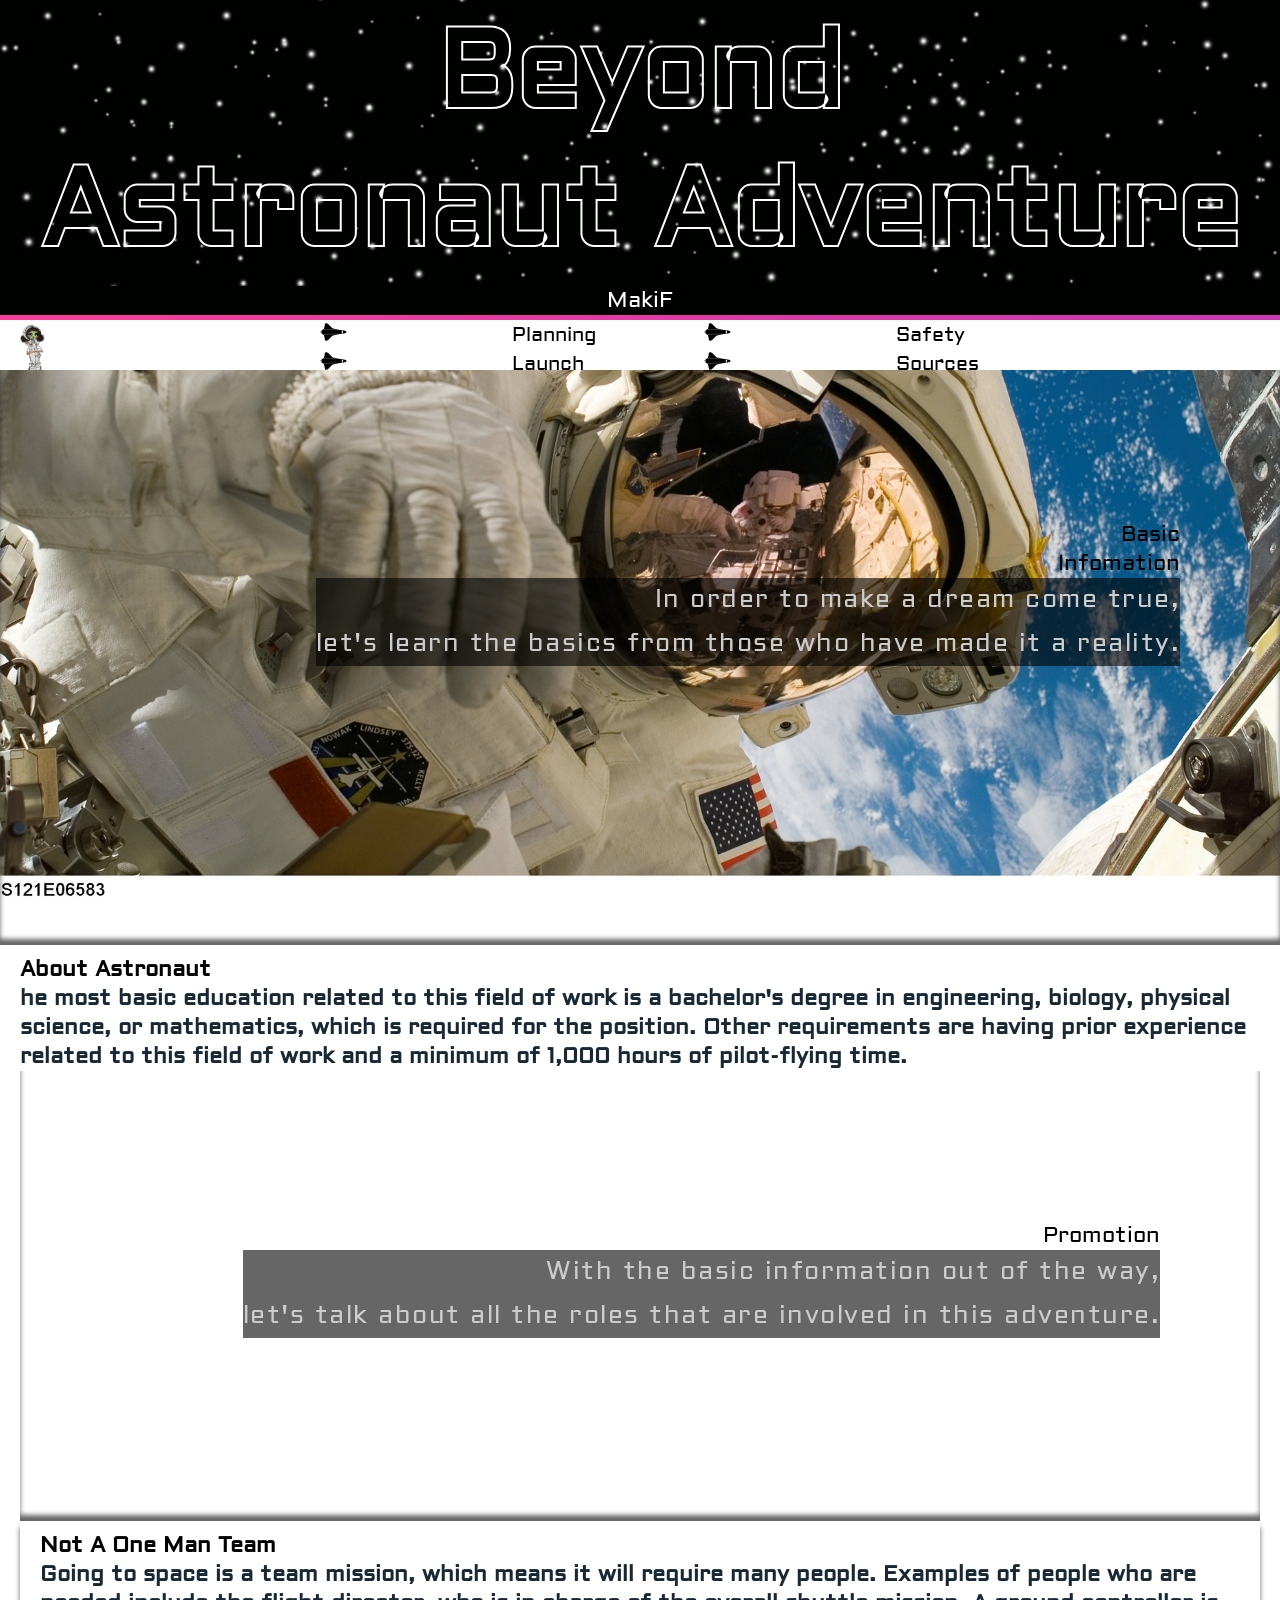
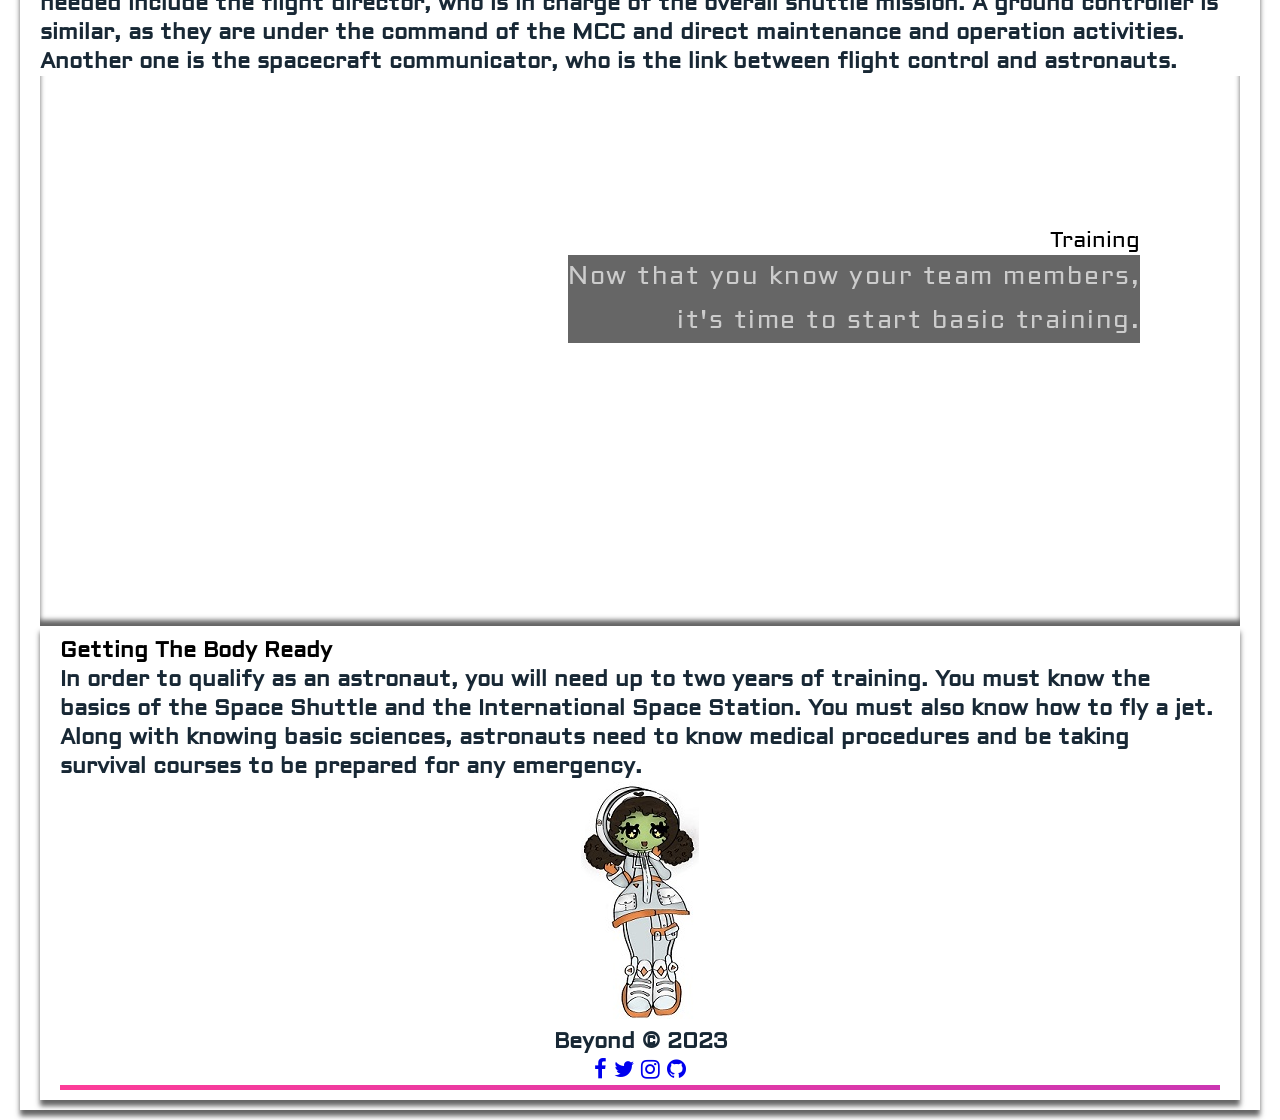
<file: index.html>
<!DOCTYPE html>
<html lang="en">
<head>
    <meta charset="UTF-8">
    <meta http-equiv="X-UA-Compatible" content="IE=edge">
    <meta name="viewport" content="width=device-width, initial-scale=1.0">
    <title>Astronaut_Space_Adventure</title>
    <link rel="stylesheet" href="style.css">
    <link rel="stylesheet" href="https://cdnjs.cloudflare.com/ajax/libs/font-awesome/4.7.0/css/font-awesome.min.css">
</head>
<body>
        <section>
          <h1>Beyond <br> Astronaut Adventure</h1>
            <div class="clear"></div>
            <div class="star star1"></div>
            <div class="star star2"></div>
            <div class="star star3"></div>
            <div class="star star4"></div>
            <div class="star star5"></div>
            <div class="star star6"></div>
            <div class="star star7"></div>
            <div class="star star8"></div>
        </section>

        <p>
          <span id="anim"></span><span id="shuffle"></span>
        </p>

        <div class="page-wrapper">
          <div class="nav-wrapper">
           <div class="grad-bar"></div>
           <nav class="navbar">
             <img src="logo.png" alt="logo">
             <ul class="nav no-search">
               <i class='fa fa-space-shuttle'></i>
               <li class="nav-item"><a href="Planning.html">Planning</a></li>
               <i class='fa fa-space-shuttle'></i>
               <li class="nav-item"><a href="Safety.html">Safety</a></li>
               <i class='fa fa-space-shuttle'></i>
               <li class="nav-item"><a href="Launch.html">Launch</a></li>
               <i class='fa fa-space-shuttle'></i>
               <li class="nav-item"><a href="More.html">Sources</a></li>
             </ul>
           </nav>
           </div>

        <div class="parallax" id="trans1">
          <div class="txt right">
            Basic<br/>
            Infomation
          </div>
          <div style="clear:both;"></div>
          <div class="txt right sub">
            In order to make a dream come true, <br/>
            let's learn the basics from those who have made it a reality.
          </div>
        </div>
        <div class="content">
          <h2>About Astronaut</h2>
          <h3>he most basic education related to this field of work is a bachelor's degree in engineering, biology, physical science, or mathematics, which is required for the position. Other requirements are having prior experience related to this field of work and a minimum of 1,000 hours of pilot-flying time.</h3>

          <div class="parallax" id="trans2">
            <div class="txt right">
              Promotion
            </div>
            <div style="clear:both;"></div>
            <div class="txt right sub">
              With the basic information out of the way, <br/>
              let's talk about all the roles that are involved in this adventure.
            </div>
          </div>
          <div class="content">
            <h2>Not A One Man Team</h2>
            <h3>Going to space is a team mission, which means it will require many people. Examples of people who are needed include the flight director, who is in charge of the overall shuttle mission. A ground controller is similar, as they are under the command of the MCC and direct maintenance and operation activities. Another one is the spacecraft communicator, who is the link between flight control and astronauts.</h3>
          
            <div class="parallax" id="trans3">
              <div class="txt right">
                Training
              </div>
              <div style="clear:both;"></div>
              <div class="txt right sub">
                Now that you know your team members, <br/>
                it's time to start basic training.
              </div>
            </div>
            <div class="content">
              <h2>Getting The Body Ready</h2>
              <h3>In order to qualify as an astronaut, you will need up to two years of training. You must know the basics of the Space Shuttle and the International Space Station. You must also know how to fly a jet. Along with knowing basic sciences, astronauts need to know medical procedures and be taking survival courses to be prepared for any emergency.</h3>
            

            <div class="footer">
              <img src="logo.png" alt="logo">
    
              <h3 class="footer-company-name">Beyond © 2023</h3>
    
              <div class="footer-icons">
    
              <a href="#"><i class="fa fa-facebook"></i></a>
              <a href="#"><i class="fa fa-twitter"></i></a>
              <a href="#"><i class="fa fa-instagram"></i></a>
              <a href="#"><i class="fa fa-github"></i></a>
              <div class="grad-bar"></div>
            
              </div>
             </div>
      
  <script src="js.js"></script>
</body>
</html>
</file>
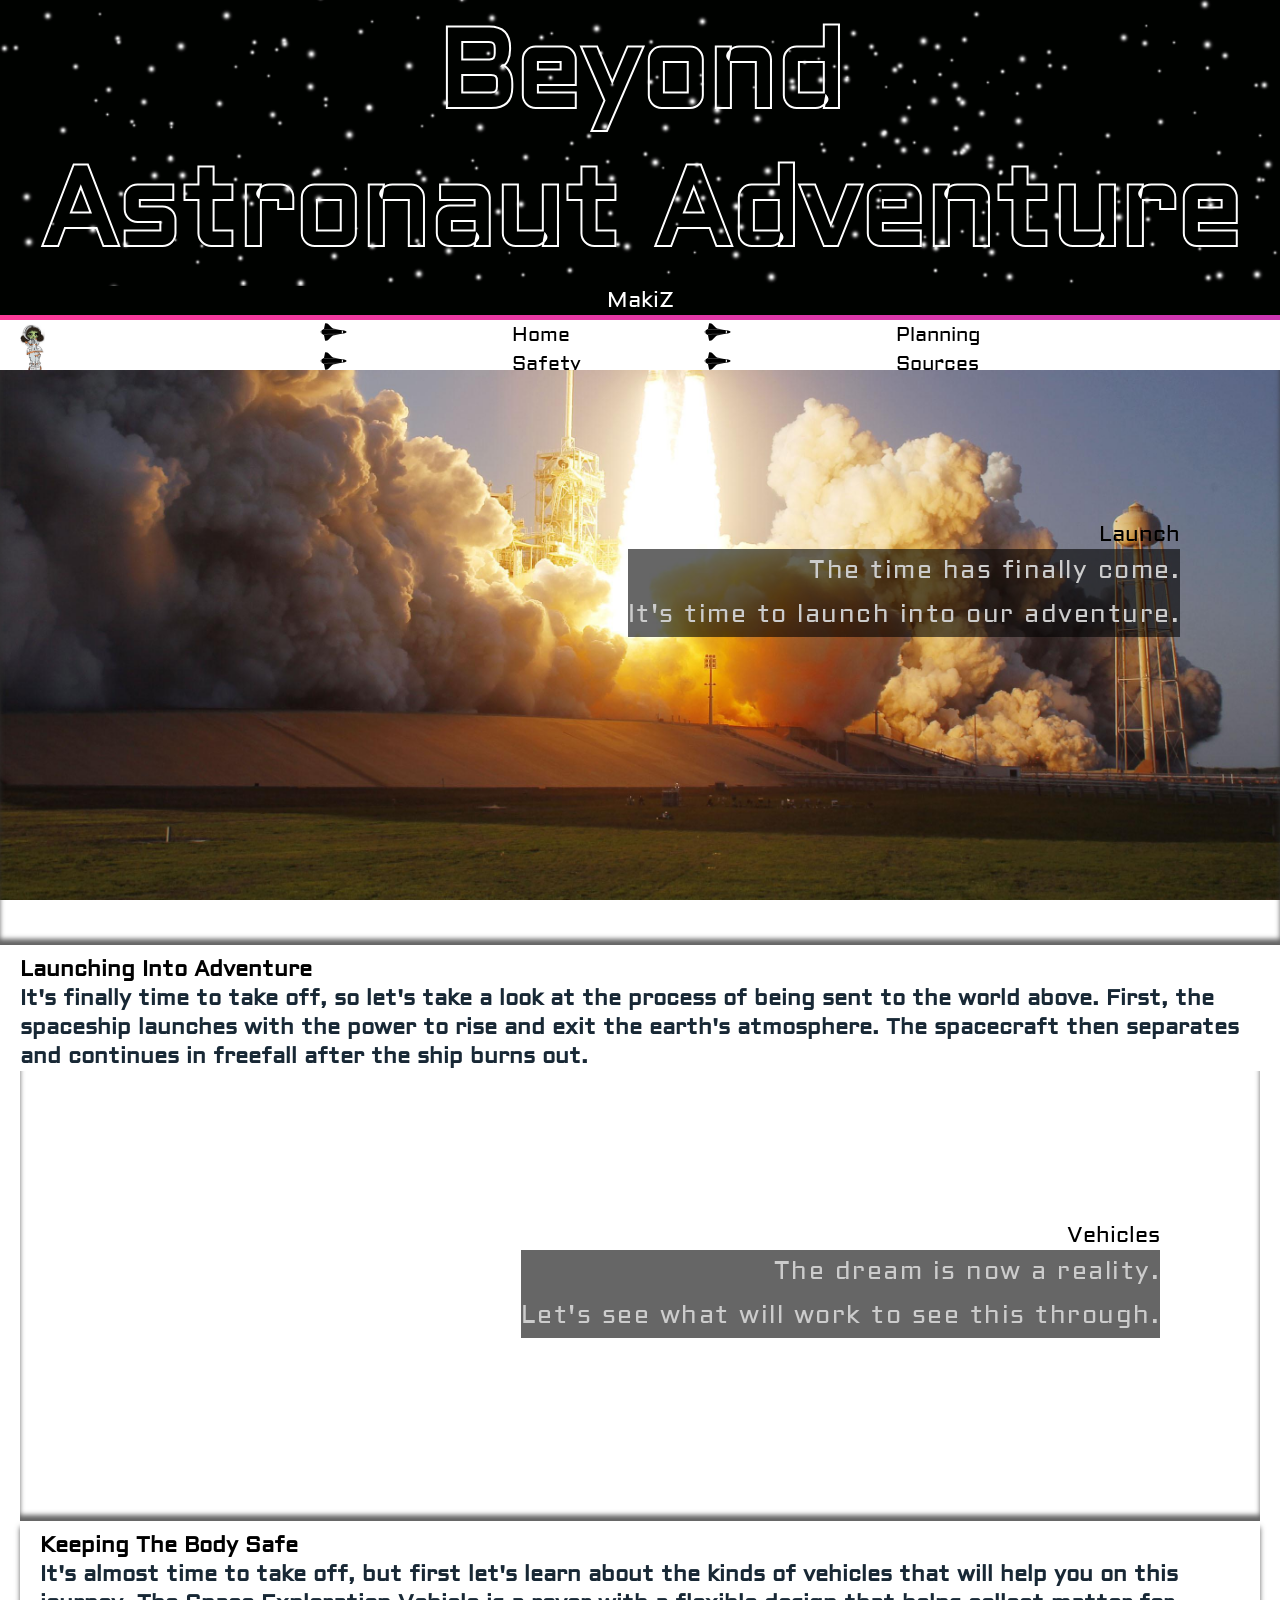
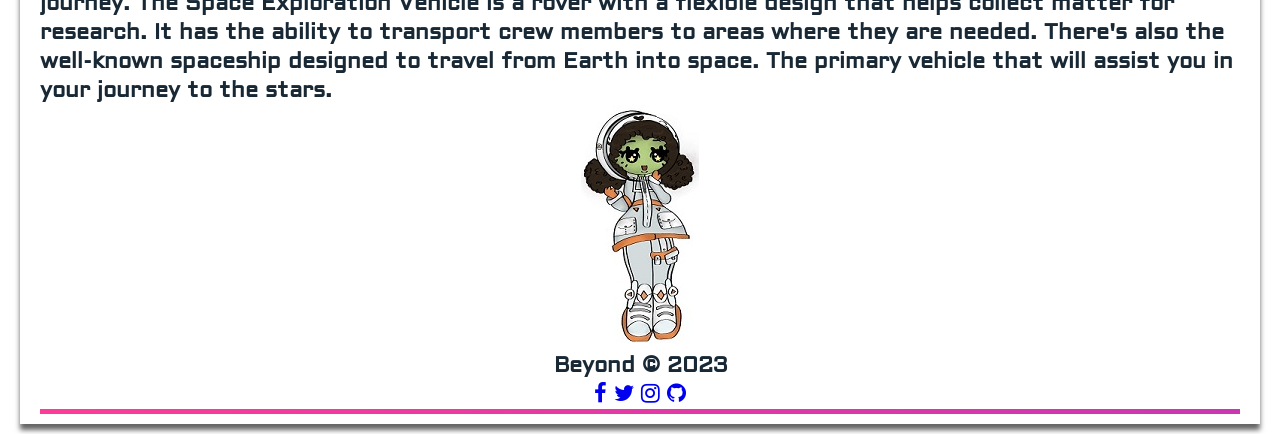
<file: Launch.html>
<!DOCTYPE html>
<html lang="en">
<head>
    <meta charset="UTF-8">
    <meta http-equiv="X-UA-Compatible" content="IE=edge">
    <meta name="viewport" content="width=device-width, initial-scale=1.0">
    <title>Astronaut_Space_Adventure</title>
    <link rel="stylesheet" href="Style_L.css">
    <link rel="stylesheet" href="https://cdnjs.cloudflare.com/ajax/libs/font-awesome/4.7.0/css/font-awesome.min.css">
</head>
<body>
    <section>
        <h1>Beyond <br> Astronaut Adventure</h1>
        <div class="clear"></div>
        <div class="star star1"></div>
        <div class="star star2"></div>
        <div class="star star3"></div>
        <div class="star star4"></div>
        <div class="star star5"></div>
        <div class="star star6"></div>
        <div class="star star7"></div>
        <div class="star star8"></div>
    </section>

    <p>
      <span id="anim"></span><span id="shuffle"></span>
    </p>

    <div class="page-wrapper">
      <div class="nav-wrapper">
       <div class="grad-bar"></div>
       <nav class="navbar">
         <img src="logo.png" alt="logo">
         <ul class="nav no-search">
           <i class='fa fa-space-shuttle'></i>
           <li class="nav-item"><a href="index.html">Home</a></li>
           <i class='fa fa-space-shuttle'></i>
           <li class="nav-item"><a href="Planning.html">Planning</a></li>
           <i class='fa fa-space-shuttle'></i>
           <li class="nav-item"><a href="Safety.html">Safety</a></li>
           <i class='fa fa-space-shuttle'></i>
           <li class="nav-item"><a href="More.html">Sources</a></li>
         </ul>
       </nav>
       </div>

    <div class="parallax" id="trans1">
      <div class="txt right">
        Launch
      </div>
      <div style="clear:both;"></div>
      <div class="txt right sub">
        The time has finally come. <br/>
        It's time to launch into our adventure.
      </div>
    </div>
    <div class="content">
      <h2>Launching Into Adventure</h2>
      <h3>It's finally time to take off, so let's take a look at the process of being sent to the world above. First, the spaceship launches with the power to rise and exit the earth's atmosphere. The spacecraft then separates and continues in freefall after the ship burns out. </h3>

      <div class="parallax" id="trans2">
        <div class="txt right">
            Vehicles
        </div>
        <div style="clear:both;"></div>
        <div class="txt right sub">
            The dream is now a reality. <br/>
            Let's see what will work to see this through.
        </div>
      </div>
      <div class="content">
        <h2>Keeping The Body Safe</h2>
        <h3>It's almost time to take off, but first let's learn about the kinds of vehicles that will help you on this journey. The Space Exploration Vehicle is a rover with a flexible design that helps collect matter for research. It has the ability to transport crew members to areas where they are needed. There's also the well-known spaceship designed to travel from Earth into space. The primary vehicle that will assist you in your journey to the stars.</h3>

        <div class="footer">
          <img src="logo.png" alt="logo">

          <h3 class="footer-company-name">Beyond © 2023</h3>

          <div class="footer-icons">

          <a href="#"><i class="fa fa-facebook"></i></a>
          <a href="#"><i class="fa fa-twitter"></i></a>
          <a href="#"><i class="fa fa-instagram"></i></a>
          <a href="#"><i class="fa fa-github"></i></a>
          <div class="grad-bar"></div>
        
          </div>
         </div>
  
<script src="js.js"></script>
    
</body>
</html>
</file>
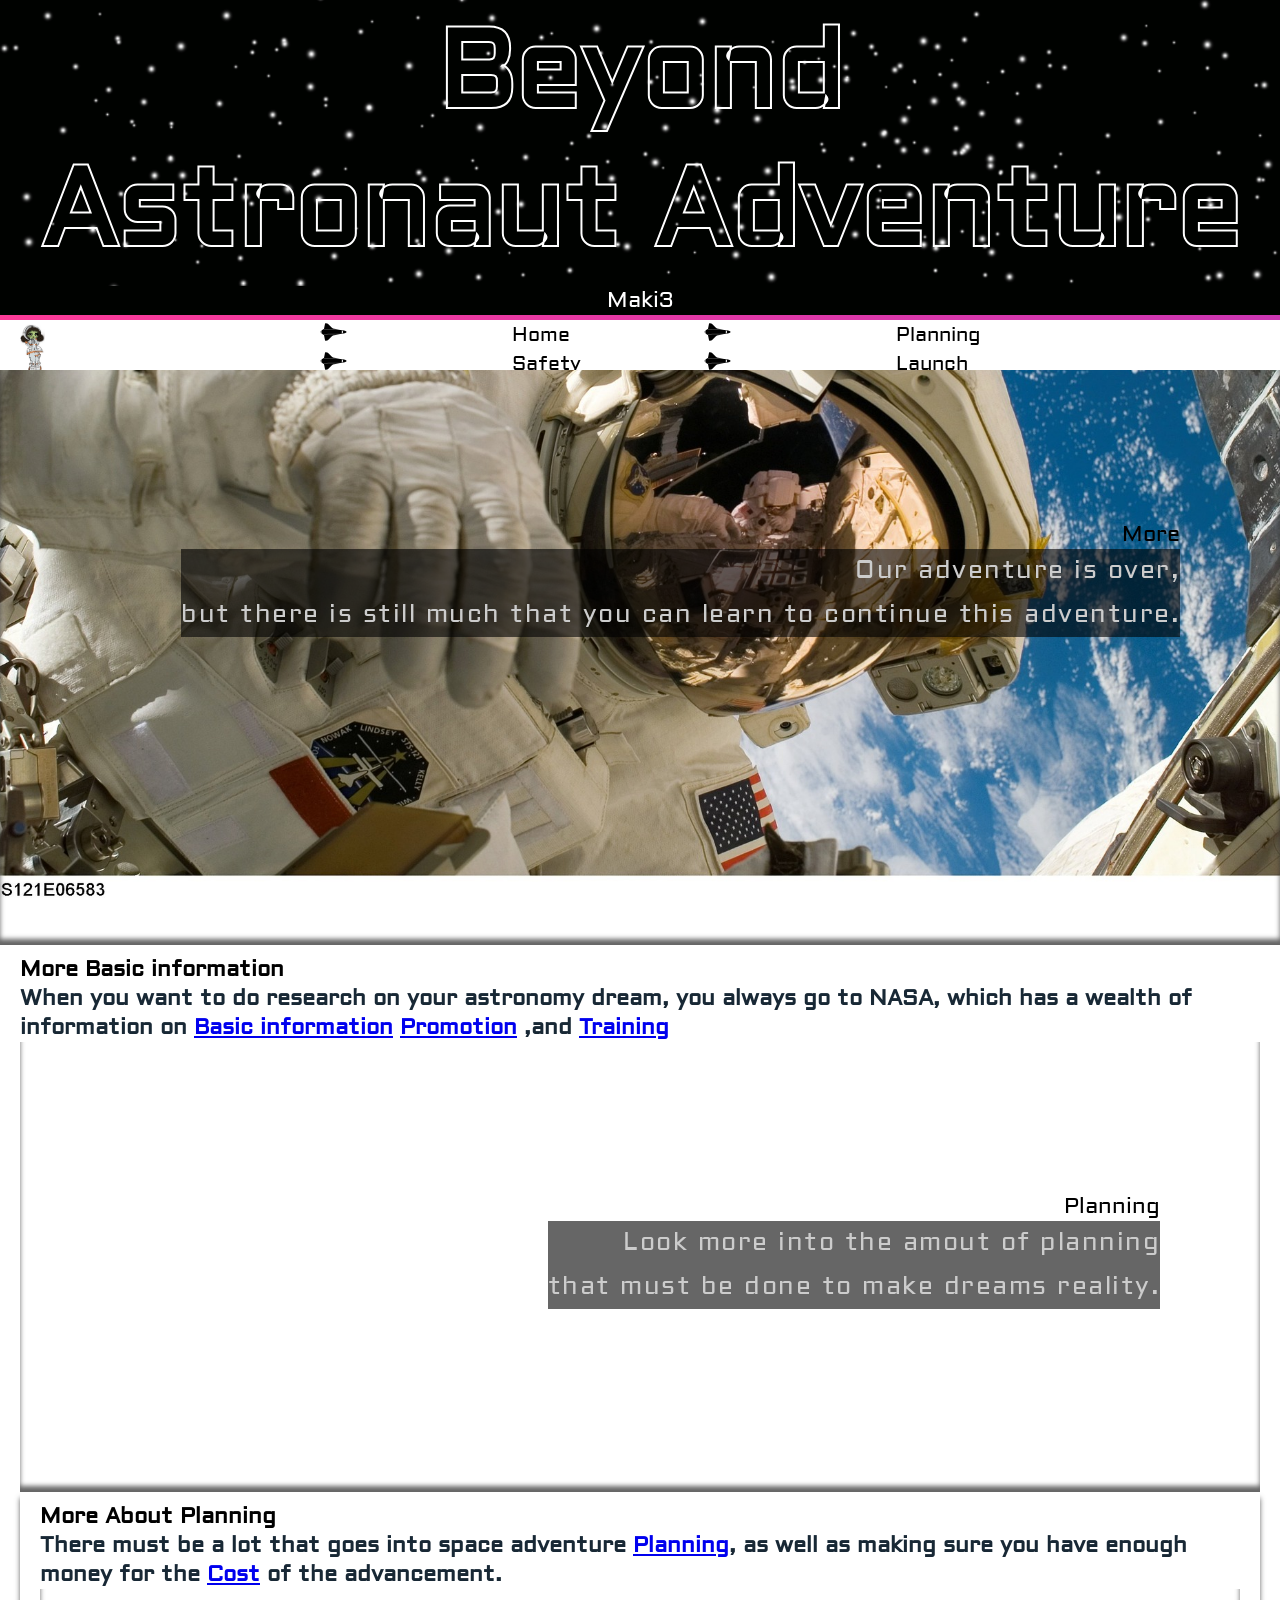
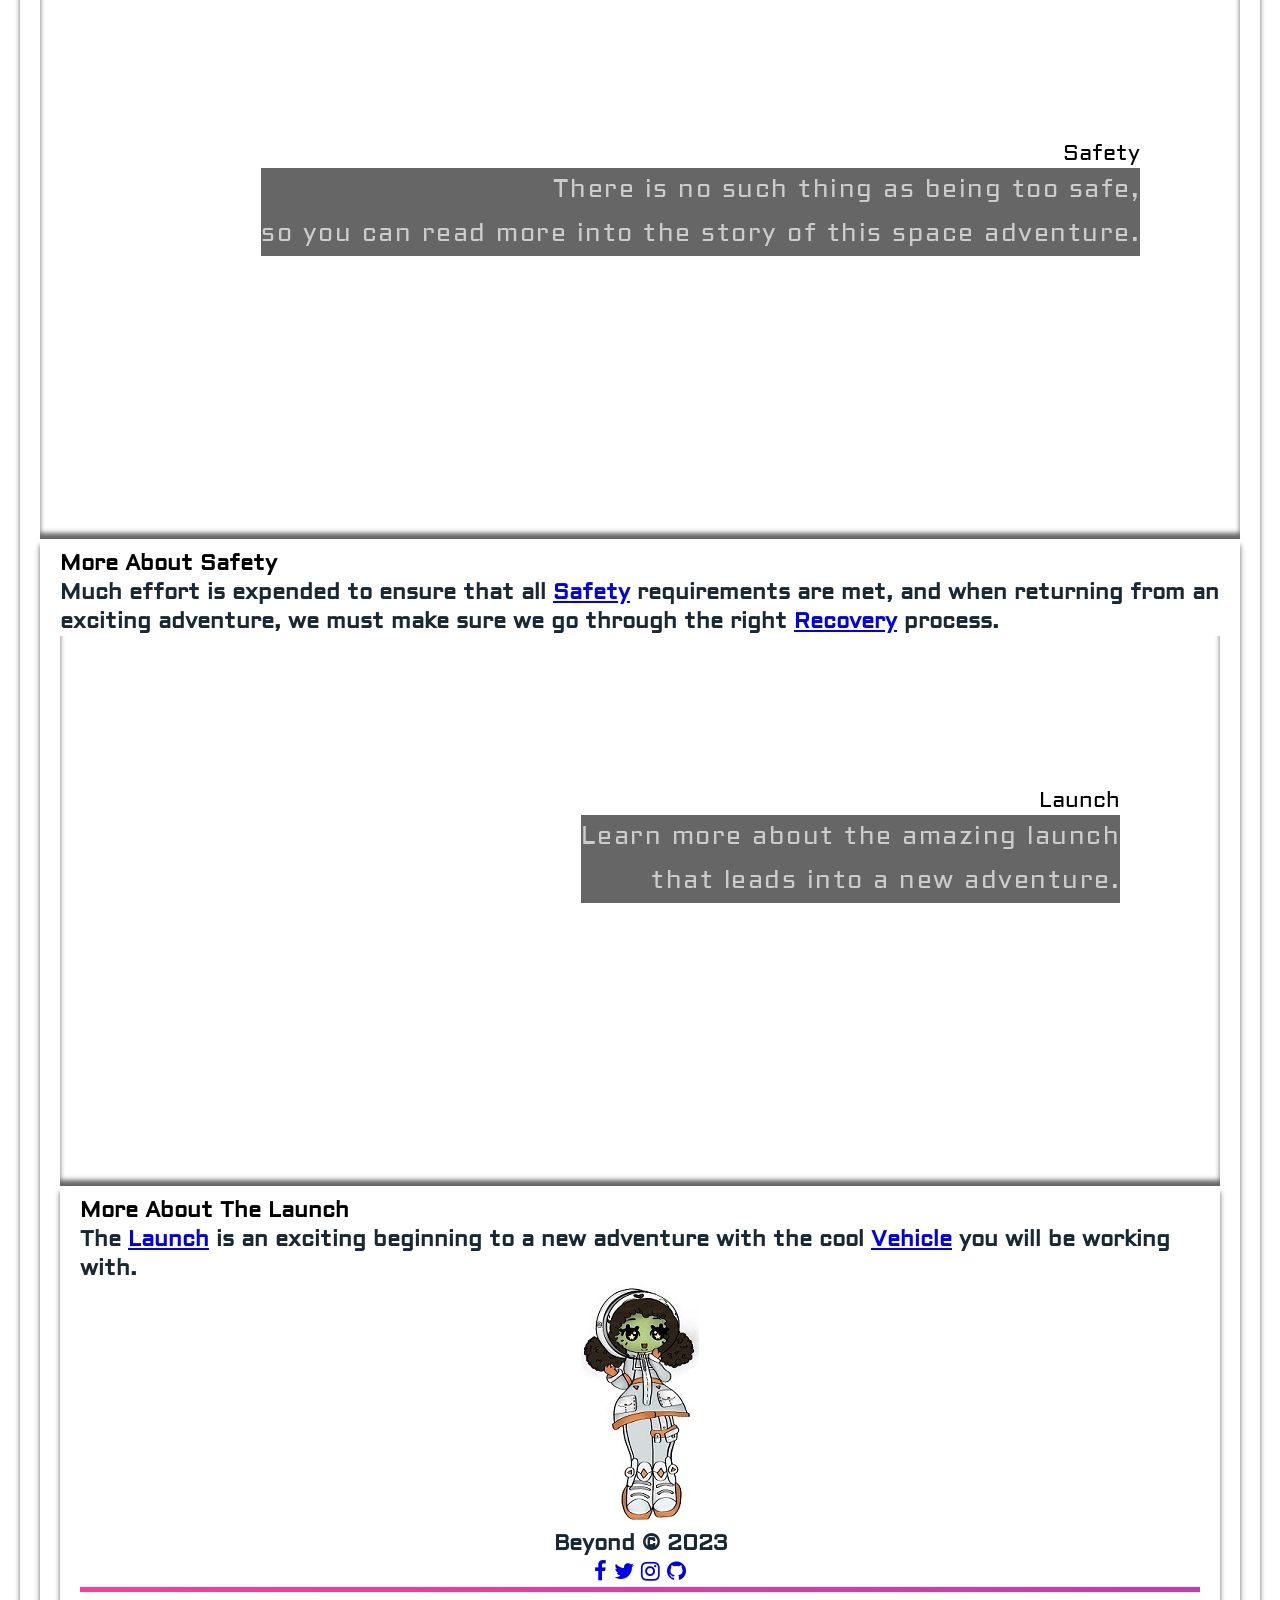
<file: More.html>
<!DOCTYPE html>
<html lang="en">
<head>
    <meta charset="UTF-8">
    <meta http-equiv="X-UA-Compatible" content="IE=edge">
    <meta name="viewport" content="width=device-width, initial-scale=1.0">
    <title>Astronaut_Space_Adventure</title>
    <link rel="stylesheet" href="style_M.css">
    <link rel="stylesheet" href="https://cdnjs.cloudflare.com/ajax/libs/font-awesome/4.7.0/css/font-awesome.min.css">
</head>
<body>
    <section>
        <h1>Beyond <br> Astronaut Adventure</h1>
        <div class="clear"></div>
        <div class="star star1"></div>
        <div class="star star2"></div>
        <div class="star star3"></div>
        <div class="star star4"></div>
        <div class="star star5"></div>
        <div class="star star6"></div>
        <div class="star star7"></div>
        <div class="star star8"></div>
    </section>

    <p>
      <span id="anim"></span><span id="shuffle"></span>
    </p>

    <div class="page-wrapper">
      <div class="nav-wrapper">
       <div class="grad-bar"></div>
       <nav class="navbar">
         <img src="logo.png" alt="logo">
         <ul class="nav no-search">
           <i class='fa fa-space-shuttle'></i>
           <li class="nav-item"><a href="index.html">Home</a></li>
           <i class='fa fa-space-shuttle'></i>
           <li class="nav-item"><a href="Planning.html">Planning</a></li>
           <i class='fa fa-space-shuttle'></i>
           <li class="nav-item"><a href="Safety.html">Safety</a></li>
           <i class='fa fa-space-shuttle'></i>
           <li class="nav-item"><a href="Launch.html">Launch</a></li>
         </ul>
       </nav>
       </div>

    <div class="parallax" id="trans1">
      <div class="txt right">
         More
      </div>
      <div style="clear:both;"></div>
      <div class="txt right sub">
        Our adventure is over, <br/>
        but there is still much that you can learn to continue this adventure.
      </div>
    </div>
    <div class="content">
      <h2>More Basic information</h2>
      <h3>When you want to do research on your astronomy dream, you always go to NASA, which has a wealth of information on <a href="https://www.nasa.gov/audience/foreducators/k-4/features/F_All_About_Astronauts.html">Basic information</a> <a href="https://www.nasa.gov/audience/foreducators/k-4/features/F_People_Behind_the_Astronauts.html">Promotion</a> ,and <a href="https://www.nasa.gov/audience/forstudents/5-8/features/F_Astronauts_in_Training.html">Training</a></h3>

      <div class="parallax" id="trans2">
        <div class="txt right">
            Planning
        </div>
        <div style="clear:both;"></div>
        <div class="txt right sub">
          Look more into the amout of planning  <br/>
          that must be done to make dreams reality.
        </div>
      </div>
      <div class="content">
        <h2>More About Planning</h2>
        <h3>There must be a lot that goes into space adventure <a href="https://www.nasa.gov/content/planning-scheduling">Planning</a>, as well as making sure you have enough money for the <a href="https://www.planetary.org/space-policy/nasa-budget">Cost</a> of the advancement.</h3>

        <div class="parallax" id="trans3">
          <div class="txt right">
            Safety
          </div>
          <div style="clear:both;"></div>
          <div class="txt right sub">
            There is no such thing as being too safe, <br/>
            so you can read more into the story of this space adventure.
          </div>
        </div>
        <div class="content">
          <h2>More About Safety</h2>
          <h3>Much effort is expended to ensure that all <a href="https://www.nasa.gov/feature/crew-health-and-safety">Safety</a> requirements are met, and when returning from an exciting adventure, we must make sure we go through the right <a href="https://www.cbc.ca/news/science/astronauts-space-body-physical-effect-1.3474101#:~:text=The%20two%20hours%20they%20spend%20exercising%20mitigates%20the,body%2C%20but%20it%20slows%20it%20down%2C%22%20said%20Thirsk.">Recovery</a> process.</h3>
        
          <div class="parallax" id="trans4">
            <div class="txt right">
              Launch
            </div>
            <div style="clear:both;"></div>
            <div class="txt right sub">
              Learn more about the amazing launch <br/>
              that leads into a new adventure.
            </div>
          </div>
          <div class="content">
            <h2>More About The Launch</h2>
            <h3>The <a href="https://solarsystem.nasa.gov/basics/chapter14-1/#:~:text=The%20launch%20of%20a%20spacecraft%20comprises%20a%20period,and%20the%20spacecraft%20separates%20and%20continues%20in%20freefall.">Launch</a> is an exciting beginning to a new adventure with the cool <a href="https://www.nasa.gov/centers/langley/news/factsheets/Design-Spaceship.html">Vehicle</a> you will be working with.</h3>
          

        <div class="footer">
          <img src="logo.png" alt="logo">

          <h3 class="footer-company-name">Beyond © 2023</h3>

          <div class="footer-icons">

          <a href="#"><i class="fa fa-facebook"></i></a>
          <a href="#"><i class="fa fa-twitter"></i></a>
          <a href="#"><i class="fa fa-instagram"></i></a>
          <a href="#"><i class="fa fa-github"></i></a>
          <div class="grad-bar"></div>
        
          </div>
         </div>
  
<script src="js.js"></script>
    
</body>
</html>
</file>
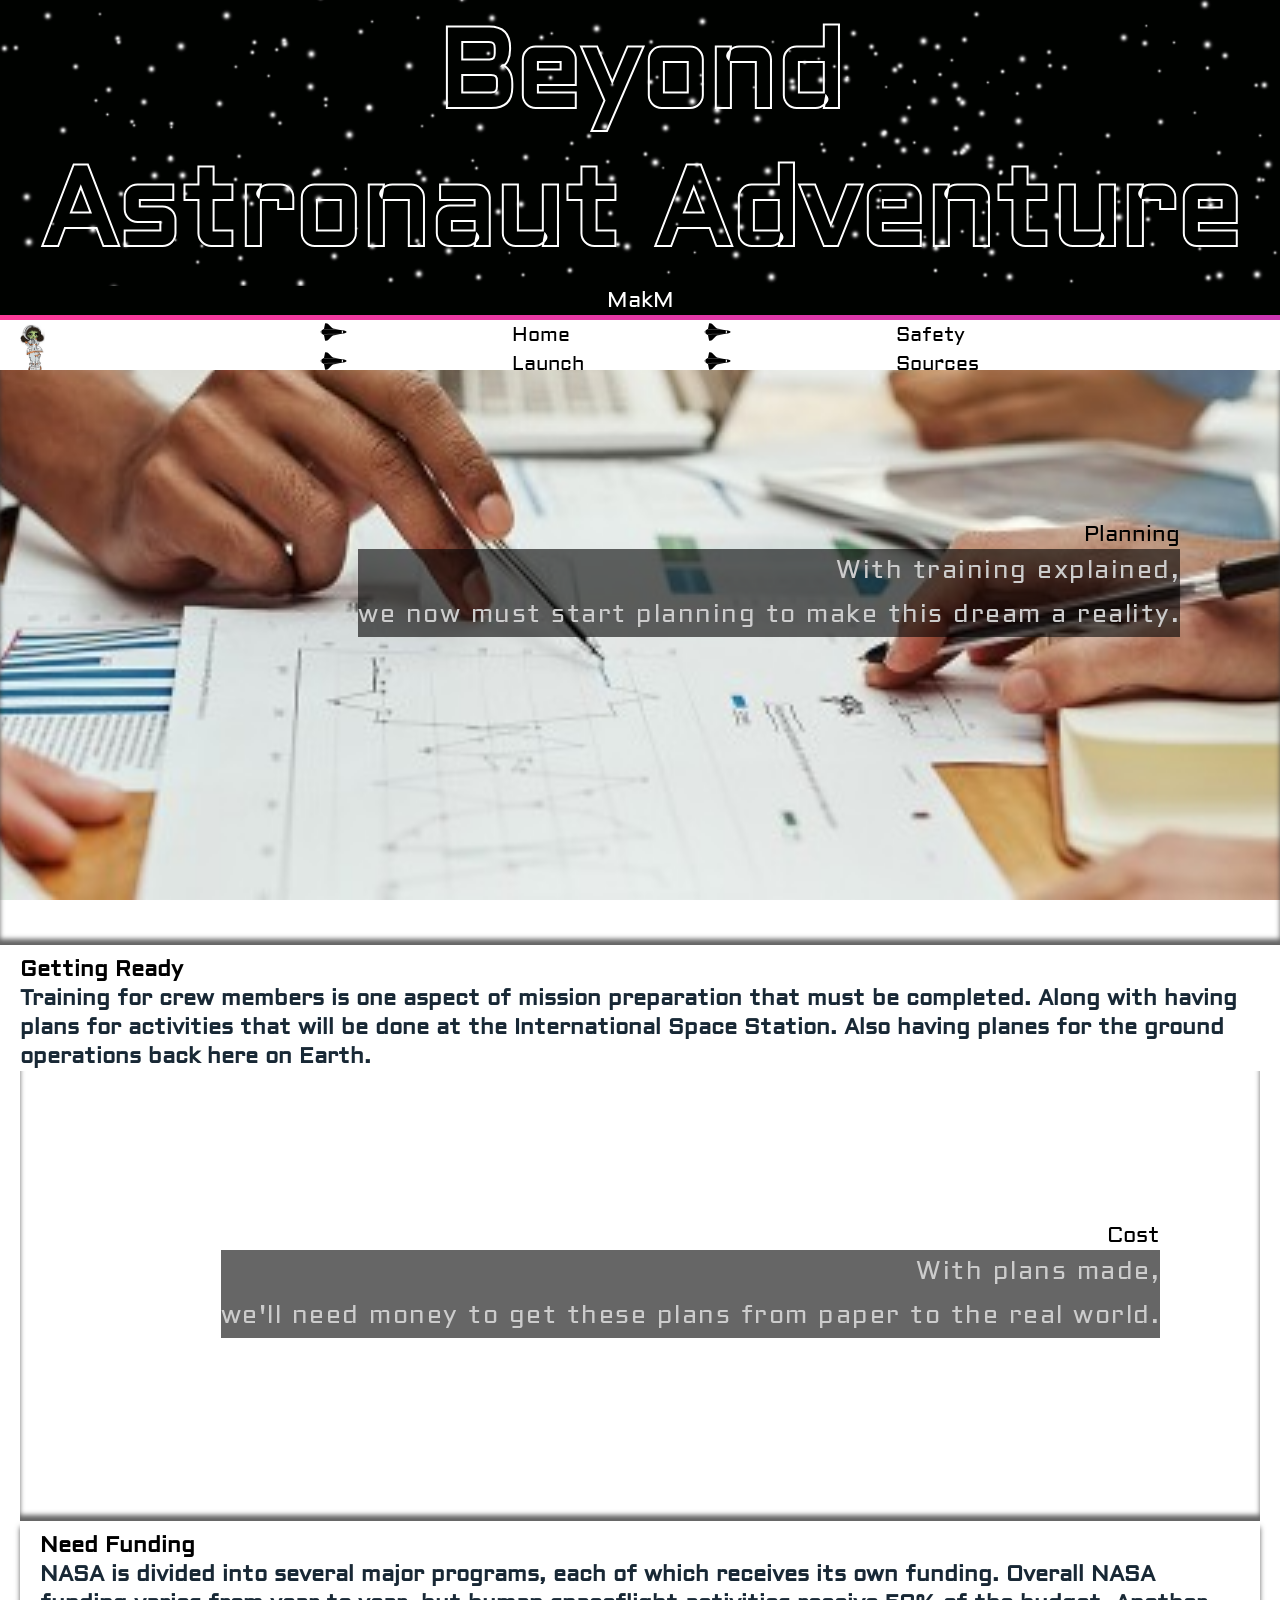
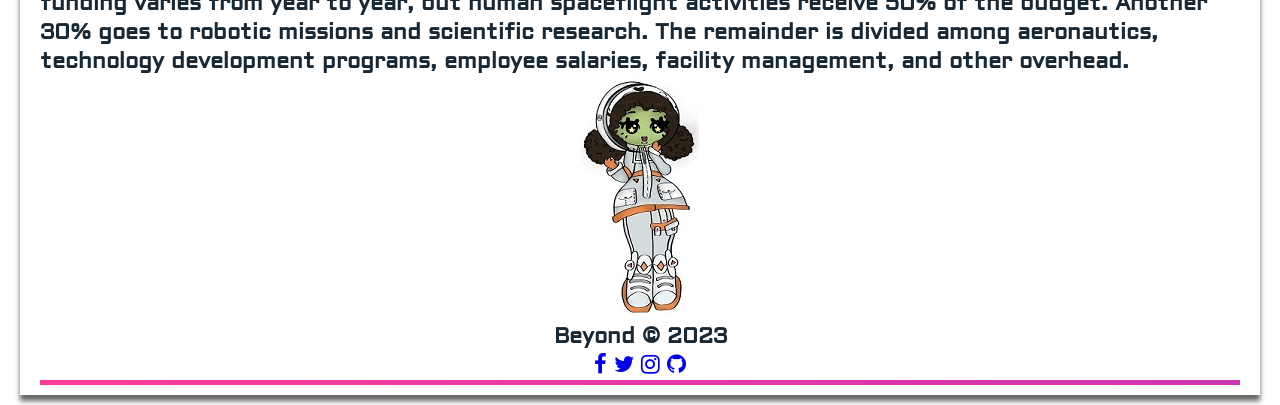
<file: Planning.html>
<!DOCTYPE html>
<html lang="en">
<head>
    <meta charset="UTF-8">
    <meta http-equiv="X-UA-Compatible" content="IE=edge">
    <meta name="viewport" content="width=device-width, initial-scale=1.0">
    <title>Astronaut_Space_Adventure</title>
    <link rel="stylesheet" href="style_P.css">
    <link rel="stylesheet" href="https://cdnjs.cloudflare.com/ajax/libs/font-awesome/4.7.0/css/font-awesome.min.css">
</head>
<body>
    <section>
        <h1>Beyond <br> Astronaut Adventure</h1>
        <div class="clear"></div>
        <div class="star star1"></div>
        <div class="star star2"></div>
        <div class="star star3"></div>
        <div class="star star4"></div>
        <div class="star star5"></div>
        <div class="star star6"></div>
        <div class="star star7"></div>
        <div class="star star8"></div>
    </section>

    <p>
      <span id="anim"></span><span id="shuffle"></span>
    </p>

    <div class="page-wrapper">
      <div class="nav-wrapper">
       <div class="grad-bar"></div>
       <nav class="navbar">
         <img src="logo.png" alt="logo">
         <ul class="nav no-search">
           <i class='fa fa-space-shuttle'></i>
           <li class="nav-item"><a href="index.html">Home</a></li>
           <i class='fa fa-space-shuttle'></i>
           <li class="nav-item"><a href="Safety.html">Safety</a></li>
           <i class='fa fa-space-shuttle'></i>
           <li class="nav-item"><a href="Launch.html">Launch</a></li>
           <i class='fa fa-space-shuttle'></i>
           <li class="nav-item"><a href="More.html">Sources</a></li>
         </ul>
       </nav>
       </div>

    <div class="parallax" id="trans1">
      <div class="txt right">
        Planning
      </div>
      <div style="clear:both;"></div>
      <div class="txt right sub">
        With training explained,<br/>
        we now must start planning to make this dream a reality.
      </div>
    </div>
    <div class="content">
      <h2>Getting Ready</h2>
      <h3>Training for crew members is one aspect of mission preparation that must be completed. Along with having plans for activities that will be done at the International Space Station. Also having planes for the ground operations back here on Earth. </h3>

      <div class="parallax" id="trans2">
        <div class="txt right">
          Cost
        </div>
        <div style="clear:both;"></div>
        <div class="txt right sub">
          With plans made, <br/>
          we'll need money to get these plans from paper to the real world.
        </div>
      </div>
      <div class="content">
        <h2>Need Funding</h2>
        <h3>NASA is divided into several major programs, each of which receives its own funding. Overall NASA funding varies from year to year, but human spaceflight activities receive 50% of the budget. Another 30% goes to robotic missions and scientific research. The remainder is divided among aeronautics, technology development programs, employee salaries, facility management, and other overhead.</h3>

        <div class="footer">
          <img src="logo.png" alt="logo">

          <h3 class="footer-company-name">Beyond © 2023</h3>

          <div class="footer-icons">

          <a href="#"><i class="fa fa-facebook"></i></a>
          <a href="#"><i class="fa fa-twitter"></i></a>
          <a href="#"><i class="fa fa-instagram"></i></a>
          <a href="#"><i class="fa fa-github"></i></a>
          <div class="grad-bar"></div>
        
          </div>
         </div>
  
<script src="js.js"></script>
    
</body>
</html>
</file>
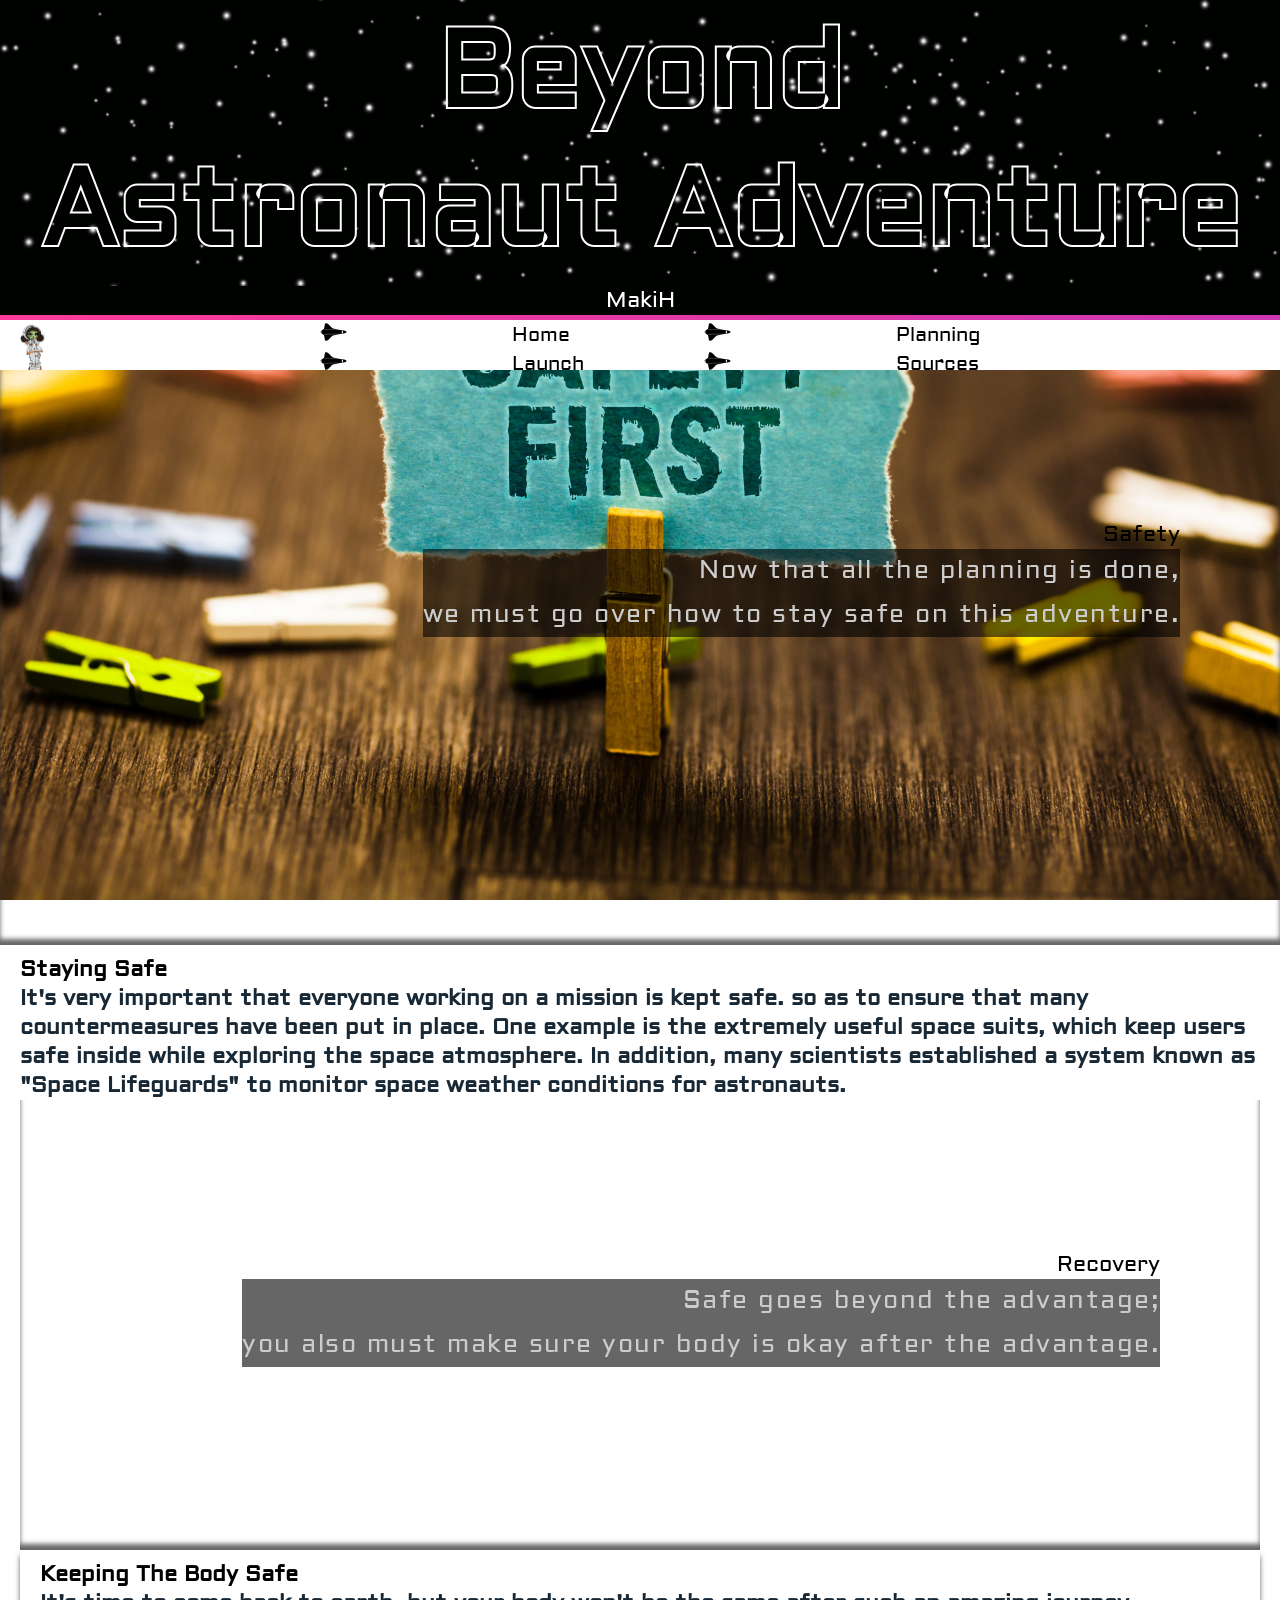
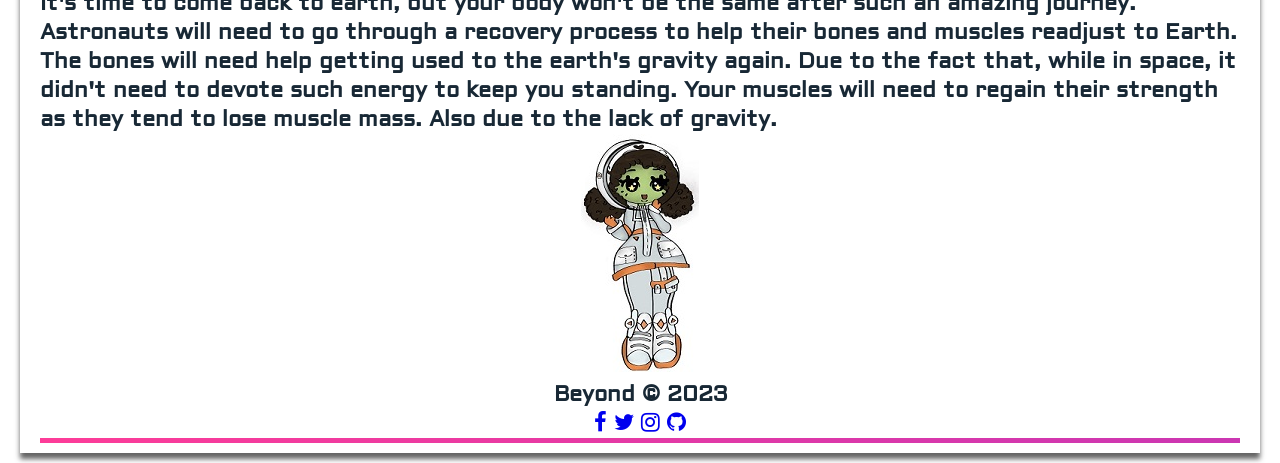
<file: Safety.html>
<!DOCTYPE html>
<html lang="en">
<head>
    <meta charset="UTF-8">
    <meta http-equiv="X-UA-Compatible" content="IE=edge">
    <meta name="viewport" content="width=device-width, initial-scale=1.0">
    <title>Astronaut_Space_Adventure</title>
    <link rel="stylesheet" href="style_S.css">
    <link rel="stylesheet" href="https://cdnjs.cloudflare.com/ajax/libs/font-awesome/4.7.0/css/font-awesome.min.css">
</head>
<body>
    <section>
        <h1>Beyond <br> Astronaut Adventure</h1>
        <div class="clear"></div>
        <div class="star star1"></div>
        <div class="star star2"></div>
        <div class="star star3"></div>
        <div class="star star4"></div>
        <div class="star star5"></div>
        <div class="star star6"></div>
        <div class="star star7"></div>
        <div class="star star8"></div>
    </section>

    <p>
      <span id="anim"></span><span id="shuffle"></span>
    </p>

    <div class="page-wrapper">
      <div class="nav-wrapper">
       <div class="grad-bar"></div>
       <nav class="navbar">
         <img src="logo.png" alt="logo">
         <ul class="nav no-search">
           <i class='fa fa-space-shuttle'></i>
           <li class="nav-item"><a href="index.html">Home</a></li>
           <i class='fa fa-space-shuttle'></i>
           <li class="nav-item"><a href="Planning.html">Planning</a></li>
           <i class='fa fa-space-shuttle'></i>
           <li class="nav-item"><a href="Launch.html">Launch</a></li>
           <i class='fa fa-space-shuttle'></i>
           <li class="nav-item"><a href="More.html">Sources</a></li>
         </ul>
       </nav>
       </div>

    <div class="parallax" id="trans1">
      <div class="txt right">
        Safety
      </div>
      <div style="clear:both;"></div>
      <div class="txt right sub">
        Now that all the planning is done, <br/>
        we must go over how to stay safe on this adventure.
      </div>
    </div>
    <div class="content">
      <h2>Staying Safe</h2>
      <h3>It's very important that everyone working on a mission is kept safe. so as to ensure that many countermeasures have been put in place. One example is the extremely useful space suits, which keep users safe inside while exploring the space atmosphere. In addition, many scientists established a system known as "Space Lifeguards" to monitor space weather conditions for astronauts. </h3>

      <div class="parallax" id="trans2">
        <div class="txt right">
          Recovery
        </div>
        <div style="clear:both;"></div>
        <div class="txt right sub">
          Safe goes beyond the advantage; <br/>
          you also must make sure your body is okay after the advantage.
        </div>
      </div>
      <div class="content">
        <h2>Keeping The Body Safe</h2>
        <h3>It's time to come back to earth, but your body won't be the same after such an amazing journey. Astronauts will need to go through a recovery process to help their bones and muscles readjust to Earth. The bones will need help getting used to the earth's gravity again. Due to the fact that, while in space, it didn't need to devote such energy to keep you standing. Your muscles will need to regain their strength as they tend to lose muscle mass. Also due to the lack of gravity.</h3>

        <div class="footer">
          <img src="logo.png" alt="logo">

          <h3 class="footer-company-name">Beyond © 2023</h3>

          <div class="footer-icons">

          <a href="#"><i class="fa fa-facebook"></i></a>
          <a href="#"><i class="fa fa-twitter"></i></a>
          <a href="#"><i class="fa fa-instagram"></i></a>
          <a href="#"><i class="fa fa-github"></i></a>
          <div class="grad-bar"></div>
        
          </div>
         </div>
  
<script src="js.js"></script>
    
</body>
</html>
</file>
<file: style.css>
@import url('https://fonts.googleapis.com/css?family=Aldrich');
*,*:before,*:after {box-sizing:inherit;margin:0; padding:0; border:0 none; position: relative;}
*{
    margin: 0;
    padding: 0;
    box-sizing: border-box;
    font-family: 'Aldrich';font-size: 22px;
}

h3{
    color: #182835;
}

section{
    position: relative;
    width: 100%;
    height:  13em;
    overflow: hidden;
    background: #000200;
    display: flex;
    justify-content: center;
    align-items: center;
}
section h1{
    color: transparent;
    font-size: 5em;
    -webkit-text-stroke: 2px #fff;
    text-transform: capitalize;
    text-align: center;
}
section .star{
    position: absolute;
    top: 0;
    left: 0;
    width: 100%;
    height: 100%;
    pointer-events: none;
    animation: animate 8s ease-in-out infinite,
                backgroundmove 16s linear infinite;
}
section .star.star1{
    animation-delay: 0s;
    background: url(star1.png);
}
section .star.star2{
    animation-delay: -1s;
    background: url(star2.png);
}
section .star.star3{
    animation-delay: -2s;
    background: url(star3.png);
}
section .star.star4{
    animation-delay: -3s;
    background: url(star4.png);
}
section .star.star5{
    animation-delay: -4s;
    background: url(star5.png);
}
section .star.star6{
    animation-delay: -5s;
    background: url(star6.png);
}
section .star.star7{
    animation-delay: -6s;
    background: url(star7.png);
}
section .star.star8{
    animation-delay: -7s;
    background: url(star8.png);
}
@keyframes animate{
    0%,20%,40%,60%,80%,100%
    {
        opacity: 0;
    }
    10%,30%,50%,70%,90%
    {
        opacity: 1;
    }
}
@keyframes backgroundmove{
    0%
    {
        transform: scale(1);
    }
    100%
    {
        transform: scale(2);
    }
}
p {
    text-align: center;
    background-color: #000200;
    color: #fff;
}
.page-wrapper {
    width: 100%;
    height: auto;
}
  
.nav-wrapper {
    width: 100%;
    position: webkit-sticky; /* Safari */
    position: sticky;
    top: 0;
    background-color: #fff;
}
  
.grad-bar {
    width: 100%;
    height: 5px;
    background: linear-gradient(-45deg,#3623ff, #6829e5, #992fcc, #cb36b2, #fd3c98);
    background-size: 400% 400%;
        -webkit-animation: gradbar 15s ease infinite;
      -moz-animation: gradbar 15s ease infinite;
      animation: gradbar 15s ease infinite;
    
}
.navbar {
    display: grid;
    grid-template-columns: 1fr 3fr;
    align-items: center;
    height: 50px;
    overflow: hidden;
}
  
.navbar img {
    height: 50px;
    width: auto;
    justify-self: start;
    margin-left: 20px;
}
  
.navbar ul {
    list-style: none;
    display: grid;
    grid-template-columns:  20% 20% 20% 20%;
    justify-self: normal;
    
}
  
.nav-item a {
    color: #000;
    font-size: 0.9rem;
    font-weight: 400;
    text-decoration: none;
    transition: color 0.3s ease-out;
}
  
.nav-item a:hover {
    color: #4d59f1;
}

@-webkit-keyframes gradbar {
	0% {
		background-position: 0% 50%
	}
	50% {
		background-position: 100% 50%
	}
	100% {
		background-position: 0% 50%
	}
}

@-moz-keyframes gradbar {
	0% {
		background-position: 0% 50%
	}
	50% {
		background-position: 100% 50%
	}
	100% {
		background-position: 0% 50%
	}
}

@keyframes gradbar {
	0% {
		background-position: 0% 50%
	}
	50% {
		background-position: 100% 50%
	}
	100% {
		background-position: 0% 50%
	}
}


.parallax {
    position:relative;
    z-index:1;
    height:450px;
    -webkit-box-shadow: inset 0px -6px 5px rgba(50, 50, 50, 0.75);
  -moz-box-shadow: inset 0px -6px 5px rgba(50, 50, 50, 0.75);
  box-shadow: inset 0px -6px 5px rgba(50, 50, 50, 0.75);
}
  
#trans1 {
    background: url('BL.png') no-repeat fixed;
    height:575px;
    background-position: center top;
    -webkit-background-size: cover;
    -moz-background-size: cover;
    -o-background-size: cover;
    background-size: cover;
}

#trans2 {
    background: url('team.png') no-repeat center center fixed;
    -webkit-background-size: cover;
    -moz-background-size: cover;
    -o-background-size: cover;
    background-size: cover;
}
  
#trans3 {
    background: url('traning.png') no-repeat top center fixed;
    -webkit-background-size: cover;
    -moz-background-size: cover;
    -o-background-size: cover;
    background-size: cover;
    height:550px;
}

.txt.right {
    margin: 150px 100px 0 0;
    float:right;
    text-align:right;
}
.txt.left {
    float:left;
    text-align:left;
    margin: 150px 0 0 100px;
}
  
.txt.sub {
    font-size:50px;
    line-height:175%;
    font-weight:lighter;
    letter-spacing:1.5px;
    background:#000;
    background:rgba(0,0,0,0.60);
    font-size:25px;
    color:#ccc;
    margin: 0 100px 0 100px;
}
.content {
    box-sizing:border-box;-moz-box-sizing:border-box;
    position:relative;
    z-index:2;
    background:#FFF;
    width:100%;
  
    margin:0;
    padding:10px 20px;
    -webkit-box-shadow: 0px 6px 5px rgba(50, 50, 50, 0.75);
    -moz-box-shadow: 0px 6px 5px rgba(50, 50, 50, 0.75);
    box-shadow: 0px 6px 5px rgba(50, 50, 50, 0.75);
    text-align:left;
}
  
.content.right {
    text-align:right;
}
  

.footer {
    background-color: #ffffff;
    text-align: center;

}
   
.footer-distributed .footer-company-name{
	color:  #8f9296;
	font-size: 14px;
	font-weight: normal;
	margin: 0;
}

.footer-distributed .footer-icons{
	margin-top: 40px;
}

.footer-distributed .footer-icons a{
	display: inline-block;
	width: 35px;
	height: 35px;
	cursor: pointer;
	background-color:  #33383b;
	border-radius: 2px;

	font-size: 20px;
	color: #1d51fa;
	text-align: center;
	line-height: 35px;

	margin-right: 3px;
	margin-bottom: 5px;
}
</file>
<file: Style_L.css>
@import url('https://fonts.googleapis.com/css?family=Aldrich');
*,*:before,*:after {box-sizing:inherit;margin:0; padding:0; border:0 none; position: relative;}
*{
    margin: 0;
    padding: 0;
    box-sizing: border-box;
    font-family: 'Aldrich';font-size: 22px;
}

h3{
    color: #182835;
}

section{
    position: relative;
    width: 100%;
    height:  13em;
    overflow: hidden;
    background: #000200;
    display: flex;
    justify-content: center;
    align-items: center;
}
section h1{
    color: transparent;
    font-size: 5em;
    -webkit-text-stroke: 2px #fff;
    text-transform: capitalize;
    text-align: center;
}
section .star{
    position: absolute;
    top: 0;
    left: 0;
    width: 100%;
    height: 100%;
    pointer-events: none;
    animation: animate 8s ease-in-out infinite,
                backgroundmove 16s linear infinite;
}
section .star.star1{
    animation-delay: 0s;
    background: url(star1.png);
}
section .star.star2{
    animation-delay: -1s;
    background: url(star2.png);
}
section .star.star3{
    animation-delay: -2s;
    background: url(star3.png);
}
section .star.star4{
    animation-delay: -3s;
    background: url(star4.png);
}
section .star.star5{
    animation-delay: -4s;
    background: url(star5.png);
}
section .star.star6{
    animation-delay: -5s;
    background: url(star6.png);
}
section .star.star7{
    animation-delay: -6s;
    background: url(star7.png);
}
section .star.star8{
    animation-delay: -7s;
    background: url(star8.png);
}
@keyframes animate{
    0%,20%,40%,60%,80%,100%
    {
        opacity: 0;
    }
    10%,30%,50%,70%,90%
    {
        opacity: 1;
    }
}
@keyframes backgroundmove{
    0%
    {
        transform: scale(1);
    }
    100%
    {
        transform: scale(2);
    }
}
p {
    text-align: center;
    background-color: #000200;
    color: #fff;
}
.page-wrapper {
    width: 100%;
    height: auto;
}
  
.nav-wrapper {
    width: 100%;
    position: webkit-sticky; /* Safari */
    position: sticky;
    top: 0;
    background-color: #fff;
}
  
.grad-bar {
    width: 100%;
    height: 5px;
    background: linear-gradient(-45deg,#3623ff, #6829e5, #992fcc, #cb36b2, #fd3c98);
    background-size: 400% 400%;
        -webkit-animation: gradbar 15s ease infinite;
      -moz-animation: gradbar 15s ease infinite;
      animation: gradbar 15s ease infinite;
    
}
.navbar {
    display: grid;
    grid-template-columns: 1fr 3fr;
    align-items: center;
    height: 50px;
    overflow: hidden;
}
  
.navbar img {
    height: 50px;
    width: auto;
    justify-self: start;
    margin-left: 20px;
}
  
.navbar ul {
    list-style: none;
    display: grid;
    grid-template-columns:  20% 20% 20% 20%;
    justify-self: normal;
    
}
  
.nav-item a {
    color: #000;
    font-size: 0.9rem;
    font-weight: 400;
    text-decoration: none;
    transition: color 0.3s ease-out;
}
  
.nav-item a:hover {
    color: #4d59f1;
}

@-webkit-keyframes gradbar {
	0% {
		background-position: 0% 50%
	}
	50% {
		background-position: 100% 50%
	}
	100% {
		background-position: 0% 50%
	}
}

@-moz-keyframes gradbar {
	0% {
		background-position: 0% 50%
	}
	50% {
		background-position: 100% 50%
	}
	100% {
		background-position: 0% 50%
	}
}

@keyframes gradbar {
	0% {
		background-position: 0% 50%
	}
	50% {
		background-position: 100% 50%
	}
	100% {
		background-position: 0% 50%
	}
}


.parallax {
    position:relative;
    z-index:1;
    height:450px;
    -webkit-box-shadow: inset 0px -6px 5px rgba(50, 50, 50, 0.75);
  -moz-box-shadow: inset 0px -6px 5px rgba(50, 50, 50, 0.75);
  box-shadow: inset 0px -6px 5px rgba(50, 50, 50, 0.75);
}
  
#trans1 {
    background: url('Launch.png') no-repeat fixed;
    height:575px;
    background-position: center top;
    -webkit-background-size: cover;
    -moz-background-size: cover;
    -o-background-size: cover;
    background-size: cover;
}

#trans2 {
    background: url('vehicles.png') no-repeat center center fixed;
    -webkit-background-size: cover;
    -moz-background-size: cover;
    -o-background-size: cover;
    background-size: cover;
}
  

.txt.right {
    margin: 150px 100px 0 0;
    float:right;
    text-align:right;
}
.txt.left {
    float:left;
    text-align:left;
    margin: 150px 0 0 100px;
}
  
.txt.sub {
    font-size:50px;
    line-height:175%;
    font-weight:lighter;
    letter-spacing:1.5px;
    background:#000;
    background:rgba(0,0,0,0.60);
    font-size:25px;
    color:#ccc;
    margin: 0 100px 0 100px;
}
.content {
    box-sizing:border-box;-moz-box-sizing:border-box;
    position:relative;
    z-index:2;
    background:#FFF;
    width:100%;
  
    margin:0;
    padding:10px 20px;
    -webkit-box-shadow: 0px 6px 5px rgba(50, 50, 50, 0.75);
    -moz-box-shadow: 0px 6px 5px rgba(50, 50, 50, 0.75);
    box-shadow: 0px 6px 5px rgba(50, 50, 50, 0.75);
    text-align:left;
}
  
.content.right {
    text-align:right;
}
  

.footer {
    background-color: #ffffff;
    text-align: center;

}
   
.footer-distributed .footer-company-name{
	color:  #8f9296;
	font-size: 14px;
	font-weight: normal;
	margin: 0;
}

.footer-distributed .footer-icons{
	margin-top: 40px;
}

.footer-distributed .footer-icons a{
	display: inline-block;
	width: 35px;
	height: 35px;
	cursor: pointer;
	background-color:  #33383b;
	border-radius: 2px;

	font-size: 20px;
	color: #1d51fa;
	text-align: center;
	line-height: 35px;

	margin-right: 3px;
	margin-bottom: 5px;
}
</file>
<file: style_M.css>
@import url('https://fonts.googleapis.com/css?family=Aldrich');
*,*:before,*:after {box-sizing:inherit;margin:0; padding:0; border:0 none; position: relative;}
*{
    margin: 0;
    padding: 0;
    box-sizing: border-box;
    font-family: 'Aldrich';font-size: 22px;
}

h3{
    color: #182835;
}

section{
    position: relative;
    width: 100%;
    height:  13em;
    overflow: hidden;
    background: #000200;
    display: flex;
    justify-content: center;
    align-items: center;
}
section h1{
    color: transparent;
    font-size: 5em;
    -webkit-text-stroke: 2px #fff;
    text-transform: capitalize;
    text-align: center;
}
section .star{
    position: absolute;
    top: 0;
    left: 0;
    width: 100%;
    height: 100%;
    pointer-events: none;
    animation: animate 8s ease-in-out infinite,
                backgroundmove 16s linear infinite;
}
section .star.star1{
    animation-delay: 0s;
    background: url(star1.png);
}
section .star.star2{
    animation-delay: -1s;
    background: url(star2.png);
}
section .star.star3{
    animation-delay: -2s;
    background: url(star3.png);
}
section .star.star4{
    animation-delay: -3s;
    background: url(star4.png);
}
section .star.star5{
    animation-delay: -4s;
    background: url(star5.png);
}
section .star.star6{
    animation-delay: -5s;
    background: url(star6.png);
}
section .star.star7{
    animation-delay: -6s;
    background: url(star7.png);
}
section .star.star8{
    animation-delay: -7s;
    background: url(star8.png);
}
@keyframes animate{
    0%,20%,40%,60%,80%,100%
    {
        opacity: 0;
    }
    10%,30%,50%,70%,90%
    {
        opacity: 1;
    }
}
@keyframes backgroundmove{
    0%
    {
        transform: scale(1);
    }
    100%
    {
        transform: scale(2);
    }
}
p {
    text-align: center;
    background-color: #000200;
    color: #fff;
}
.page-wrapper {
    width: 100%;
    height: auto;
}
  
.nav-wrapper {
    width: 100%;
    position: webkit-sticky; /* Safari */
    position: sticky;
    top: 0;
    background-color: #fff;
}
  
.grad-bar {
    width: 100%;
    height: 5px;
    background: linear-gradient(-45deg,#3623ff, #6829e5, #992fcc, #cb36b2, #fd3c98);
    background-size: 400% 400%;
        -webkit-animation: gradbar 15s ease infinite;
      -moz-animation: gradbar 15s ease infinite;
      animation: gradbar 15s ease infinite;
    
}
.navbar {
    display: grid;
    grid-template-columns: 1fr 3fr;
    align-items: center;
    height: 50px;
    overflow: hidden;
}
  
.navbar img {
    height: 50px;
    width: auto;
    justify-self: start;
    margin-left: 20px;
}
  
.navbar ul {
    list-style: none;
    display: grid;
    grid-template-columns:  20% 20% 20% 20%;
    justify-self: normal;
    
}
  
.nav-item a {
    color: #000;
    font-size: 0.9rem;
    font-weight: 400;
    text-decoration: none;
    transition: color 0.3s ease-out;
}
  
.nav-item a:hover {
    color: #4d59f1;
}

@-webkit-keyframes gradbar {
	0% {
		background-position: 0% 50%
	}
	50% {
		background-position: 100% 50%
	}
	100% {
		background-position: 0% 50%
	}
}

@-moz-keyframes gradbar {
	0% {
		background-position: 0% 50%
	}
	50% {
		background-position: 100% 50%
	}
	100% {
		background-position: 0% 50%
	}
}

@keyframes gradbar {
	0% {
		background-position: 0% 50%
	}
	50% {
		background-position: 100% 50%
	}
	100% {
		background-position: 0% 50%
	}
}


.parallax {
    position:relative;
    z-index:1;
    height:450px;
    -webkit-box-shadow: inset 0px -6px 5px rgba(50, 50, 50, 0.75);
  -moz-box-shadow: inset 0px -6px 5px rgba(50, 50, 50, 0.75);
  box-shadow: inset 0px -6px 5px rgba(50, 50, 50, 0.75);
}
  
#trans1 {
    background: url('BL.png') no-repeat fixed;
    height:575px;
    background-position: center top;
    -webkit-background-size: cover;
    -moz-background-size: cover;
    -o-background-size: cover;
    background-size: cover;
}

#trans2 {
    background: url('Plan.png') no-repeat center center fixed;
    -webkit-background-size: cover;
    -moz-background-size: cover;
    -o-background-size: cover;
    background-size: cover;
}
  
#trans3 {
    background: url('Safety.png') no-repeat top center fixed;
    -webkit-background-size: cover;
    -moz-background-size: cover;
    -o-background-size: cover;
    background-size: cover;
    height:550px;
}

#trans4 {
    background: url('vehicles.png') no-repeat top center fixed;
    -webkit-background-size: cover;
    -moz-background-size: cover;
    -o-background-size: cover;
    background-size: cover;
    height: 550px;
}

.txt.right {
    margin: 150px 100px 0 0;
    float:right;
    text-align:right;
}
.txt.left {
    float:left;
    text-align:left;
    margin: 150px 0 0 100px;
}
  
.txt.sub {
    font-size:50px;
    line-height:175%;
    font-weight:lighter;
    letter-spacing:1.5px;
    background:#000;
    background:rgba(0,0,0,0.60);
    font-size:25px;
    color:#ccc;
    margin: 0 100px 0 100px;
}
.content {
    box-sizing:border-box;-moz-box-sizing:border-box;
    position:relative;
    z-index:2;
    background:#FFF;
    width:100%;
  
    margin:0;
    padding:10px 20px;
    -webkit-box-shadow: 0px 6px 5px rgba(50, 50, 50, 0.75);
    -moz-box-shadow: 0px 6px 5px rgba(50, 50, 50, 0.75);
    box-shadow: 0px 6px 5px rgba(50, 50, 50, 0.75);
    text-align:left;
}
  
.content.right {
    text-align:right;
}
  

.footer {
    background-color: #ffffff;
    text-align: center;

}
   
.footer-distributed .footer-company-name{
	color:  #8f9296;
	font-size: 14px;
	font-weight: normal;
	margin: 0;
}

.footer-distributed .footer-icons{
	margin-top: 40px;
}

.footer-distributed .footer-icons a{
	display: inline-block;
	width: 35px;
	height: 35px;
	cursor: pointer;
	background-color:  #33383b;
	border-radius: 2px;

	font-size: 20px;
	color: #1d51fa;
	text-align: center;
	line-height: 35px;

	margin-right: 3px;
	margin-bottom: 5px;
}
</file>
<file: style_P.css>
@import url('https://fonts.googleapis.com/css?family=Aldrich');
*,*:before,*:after {box-sizing:inherit;margin:0; padding:0; border:0 none; position: relative;}
*{
    margin: 0;
    padding: 0;
    box-sizing: border-box;
    font-family: 'Aldrich';font-size: 22px;
}

h3{
    color: #182835;
}

section{
    position: relative;
    width: 100%;
    height:  13em;
    overflow: hidden;
    background: #000200;
    display: flex;
    justify-content: center;
    align-items: center;
}
section h1{
    color: transparent;
    font-size: 5em;
    -webkit-text-stroke: 2px #fff;
    text-transform: capitalize;
    text-align: center;
}
section .star{
    position: absolute;
    top: 0;
    left: 0;
    width: 100%;
    height: 100%;
    pointer-events: none;
    animation: animate 8s ease-in-out infinite,
                backgroundmove 16s linear infinite;
}
section .star.star1{
    animation-delay: 0s;
    background: url(star1.png);
}
section .star.star2{
    animation-delay: -1s;
    background: url(star2.png);
}
section .star.star3{
    animation-delay: -2s;
    background: url(star3.png);
}
section .star.star4{
    animation-delay: -3s;
    background: url(star4.png);
}
section .star.star5{
    animation-delay: -4s;
    background: url(star5.png);
}
section .star.star6{
    animation-delay: -5s;
    background: url(star6.png);
}
section .star.star7{
    animation-delay: -6s;
    background: url(star7.png);
}
section .star.star8{
    animation-delay: -7s;
    background: url(star8.png);
}
@keyframes animate{
    0%,20%,40%,60%,80%,100%
    {
        opacity: 0;
    }
    10%,30%,50%,70%,90%
    {
        opacity: 1;
    }
}
@keyframes backgroundmove{
    0%
    {
        transform: scale(1);
    }
    100%
    {
        transform: scale(2);
    }
}
p {
    text-align: center;
    background-color: #000200;
    color: #fff;
}
.page-wrapper {
    width: 100%;
    height: auto;
}
  
.nav-wrapper {
    width: 100%;
    position: webkit-sticky; /* Safari */
    position: sticky;
    top: 0;
    background-color: #fff;
}
  
.grad-bar {
    width: 100%;
    height: 5px;
    background: linear-gradient(-45deg,#3623ff, #6829e5, #992fcc, #cb36b2, #fd3c98);
    background-size: 400% 400%;
        -webkit-animation: gradbar 15s ease infinite;
      -moz-animation: gradbar 15s ease infinite;
      animation: gradbar 15s ease infinite;
    
}
.navbar {
    display: grid;
    grid-template-columns: 1fr 3fr;
    align-items: center;
    height: 50px;
    overflow: hidden;
}
  
.navbar img {
    height: 50px;
    width: auto;
    justify-self: start;
    margin-left: 20px;
}
  
.navbar ul {
    list-style: none;
    display: grid;
    grid-template-columns:  20% 20% 20% 20%;
    justify-self: normal;
    
}
  
.nav-item a {
    color: #000;
    font-size: 0.9rem;
    font-weight: 400;
    text-decoration: none;
    transition: color 0.3s ease-out;
}
  
.nav-item a:hover {
    color: #4d59f1;
}

@-webkit-keyframes gradbar {
	0% {
		background-position: 0% 50%
	}
	50% {
		background-position: 100% 50%
	}
	100% {
		background-position: 0% 50%
	}
}

@-moz-keyframes gradbar {
	0% {
		background-position: 0% 50%
	}
	50% {
		background-position: 100% 50%
	}
	100% {
		background-position: 0% 50%
	}
}

@keyframes gradbar {
	0% {
		background-position: 0% 50%
	}
	50% {
		background-position: 100% 50%
	}
	100% {
		background-position: 0% 50%
	}
}


.parallax {
    position:relative;
    z-index:1;
    height:450px;
    -webkit-box-shadow: inset 0px -6px 5px rgba(50, 50, 50, 0.75);
  -moz-box-shadow: inset 0px -6px 5px rgba(50, 50, 50, 0.75);
  box-shadow: inset 0px -6px 5px rgba(50, 50, 50, 0.75);
}
  
#trans1 {
    background: url('Plan.png') no-repeat fixed;
    height:575px;
    background-position: center top;
    -webkit-background-size: cover;
    -moz-background-size: cover;
    -o-background-size: cover;
    background-size: cover;
}

#trans2 {
    background: url('cost.png') no-repeat center center fixed;
    -webkit-background-size: cover;
    -moz-background-size: cover;
    -o-background-size: cover;
    background-size: cover;
}
  

.txt.right {
    margin: 150px 100px 0 0;
    float:right;
    text-align:right;
}
.txt.left {
    float:left;
    text-align:left;
    margin: 150px 0 0 100px;
}
  
.txt.sub {
    font-size:50px;
    line-height:175%;
    font-weight:lighter;
    letter-spacing:1.5px;
    background:#000;
    background:rgba(0,0,0,0.60);
    font-size:25px;
    color:#ccc;
    margin: 0 100px 0 100px;
}
.content {
    box-sizing:border-box;-moz-box-sizing:border-box;
    position:relative;
    z-index:2;
    background:#FFF;
    width:100%;
  
    margin:0;
    padding:10px 20px;
    -webkit-box-shadow: 0px 6px 5px rgba(50, 50, 50, 0.75);
    -moz-box-shadow: 0px 6px 5px rgba(50, 50, 50, 0.75);
    box-shadow: 0px 6px 5px rgba(50, 50, 50, 0.75);
    text-align:left;
}
  
.content.right {
    text-align:right;
}
  

.footer {
    background-color: #ffffff;
    text-align: center;

}
   
.footer-distributed .footer-company-name{
	color:  #8f9296;
	font-size: 14px;
	font-weight: normal;
	margin: 0;
}

.footer-distributed .footer-icons{
	margin-top: 40px;
}

.footer-distributed .footer-icons a{
	display: inline-block;
	width: 35px;
	height: 35px;
	cursor: pointer;
	background-color:  #33383b;
	border-radius: 2px;

	font-size: 20px;
	color: #1d51fa;
	text-align: center;
	line-height: 35px;

	margin-right: 3px;
	margin-bottom: 5px;
}
</file>
<file: style_S.css>
@import url('https://fonts.googleapis.com/css?family=Aldrich');
*,*:before,*:after {box-sizing:inherit;margin:0; padding:0; border:0 none; position: relative;}
*{
    margin: 0;
    padding: 0;
    box-sizing: border-box;
    font-family: 'Aldrich';font-size: 22px;
}

h3{
    color: #182835;
}

section{
    position: relative;
    width: 100%;
    height:  13em;
    overflow: hidden;
    background: #000200;
    display: flex;
    justify-content: center;
    align-items: center;
}
section h1{
    color: transparent;
    font-size: 5em;
    -webkit-text-stroke: 2px #fff;
    text-transform: capitalize;
    text-align: center;
}
section .star{
    position: absolute;
    top: 0;
    left: 0;
    width: 100%;
    height: 100%;
    pointer-events: none;
    animation: animate 8s ease-in-out infinite,
                backgroundmove 16s linear infinite;
}
section .star.star1{
    animation-delay: 0s;
    background: url(star1.png);
}
section .star.star2{
    animation-delay: -1s;
    background: url(star2.png);
}
section .star.star3{
    animation-delay: -2s;
    background: url(star3.png);
}
section .star.star4{
    animation-delay: -3s;
    background: url(star4.png);
}
section .star.star5{
    animation-delay: -4s;
    background: url(star5.png);
}
section .star.star6{
    animation-delay: -5s;
    background: url(star6.png);
}
section .star.star7{
    animation-delay: -6s;
    background: url(star7.png);
}
section .star.star8{
    animation-delay: -7s;
    background: url(star8.png);
}
@keyframes animate{
    0%,20%,40%,60%,80%,100%
    {
        opacity: 0;
    }
    10%,30%,50%,70%,90%
    {
        opacity: 1;
    }
}
@keyframes backgroundmove{
    0%
    {
        transform: scale(1);
    }
    100%
    {
        transform: scale(2);
    }
}
p {
    text-align: center;
    background-color: #000200;
    color: #fff;
}
.page-wrapper {
    width: 100%;
    height: auto;
}
  
.nav-wrapper {
    width: 100%;
    position: webkit-sticky; /* Safari */
    position: sticky;
    top: 0;
    background-color: #fff;
}
  
.grad-bar {
    width: 100%;
    height: 5px;
    background: linear-gradient(-45deg,#3623ff, #6829e5, #992fcc, #cb36b2, #fd3c98);
    background-size: 400% 400%;
        -webkit-animation: gradbar 15s ease infinite;
      -moz-animation: gradbar 15s ease infinite;
      animation: gradbar 15s ease infinite;
    
}
.navbar {
    display: grid;
    grid-template-columns: 1fr 3fr;
    align-items: center;
    height: 50px;
    overflow: hidden;
}
  
.navbar img {
    height: 50px;
    width: auto;
    justify-self: start;
    margin-left: 20px;
}
  
.navbar ul {
    list-style: none;
    display: grid;
    grid-template-columns:  20% 20% 20% 20%;
    justify-self: normal;
    
}
  
.nav-item a {
    color: #000;
    font-size: 0.9rem;
    font-weight: 400;
    text-decoration: none;
    transition: color 0.3s ease-out;
}
  
.nav-item a:hover {
    color: #4d59f1;
}

@-webkit-keyframes gradbar {
	0% {
		background-position: 0% 50%
	}
	50% {
		background-position: 100% 50%
	}
	100% {
		background-position: 0% 50%
	}
}

@-moz-keyframes gradbar {
	0% {
		background-position: 0% 50%
	}
	50% {
		background-position: 100% 50%
	}
	100% {
		background-position: 0% 50%
	}
}

@keyframes gradbar {
	0% {
		background-position: 0% 50%
	}
	50% {
		background-position: 100% 50%
	}
	100% {
		background-position: 0% 50%
	}
}


.parallax {
    position:relative;
    z-index:1;
    height:450px;
    -webkit-box-shadow: inset 0px -6px 5px rgba(50, 50, 50, 0.75);
  -moz-box-shadow: inset 0px -6px 5px rgba(50, 50, 50, 0.75);
  box-shadow: inset 0px -6px 5px rgba(50, 50, 50, 0.75);
}
  
#trans1 {
    background: url('Safety.png') no-repeat fixed;
    height:575px;
    background-position: center top;
    -webkit-background-size: cover;
    -moz-background-size: cover;
    -o-background-size: cover;
    background-size: cover;
}

#trans2 {
    background: url('Recovery.png') no-repeat center center fixed;
    -webkit-background-size: cover;
    -moz-background-size: cover;
    -o-background-size: cover;
    background-size: cover;
}
  

.txt.right {
    margin: 150px 100px 0 0;
    float:right;
    text-align:right;
}
.txt.left {
    float:left;
    text-align:left;
    margin: 150px 0 0 100px;
}
  
.txt.sub {
    font-size:50px;
    line-height:175%;
    font-weight:lighter;
    letter-spacing:1.5px;
    background:#000;
    background:rgba(0,0,0,0.60);
    font-size:25px;
    color:#ccc;
    margin: 0 100px 0 100px;
}
.content {
    box-sizing:border-box;-moz-box-sizing:border-box;
    position:relative;
    z-index:2;
    background:#FFF;
    width:100%;
  
    margin:0;
    padding:10px 20px;
    -webkit-box-shadow: 0px 6px 5px rgba(50, 50, 50, 0.75);
    -moz-box-shadow: 0px 6px 5px rgba(50, 50, 50, 0.75);
    box-shadow: 0px 6px 5px rgba(50, 50, 50, 0.75);
    text-align:left;
}
  
.content.right {
    text-align:right;
}
  

.footer {
    background-color: #ffffff;
    text-align: center;

}
   
.footer-distributed .footer-company-name{
	color:  #8f9296;
	font-size: 14px;
	font-weight: normal;
	margin: 0;
}

.footer-distributed .footer-icons{
	margin-top: 40px;
}

.footer-distributed .footer-icons a{
	display: inline-block;
	width: 35px;
	height: 35px;
	cursor: pointer;
	background-color:  #33383b;
	border-radius: 2px;

	font-size: 20px;
	color: #1d51fa;
	text-align: center;
	line-height: 35px;

	margin-right: 3px;
	margin-bottom: 5px;
}
</file>
